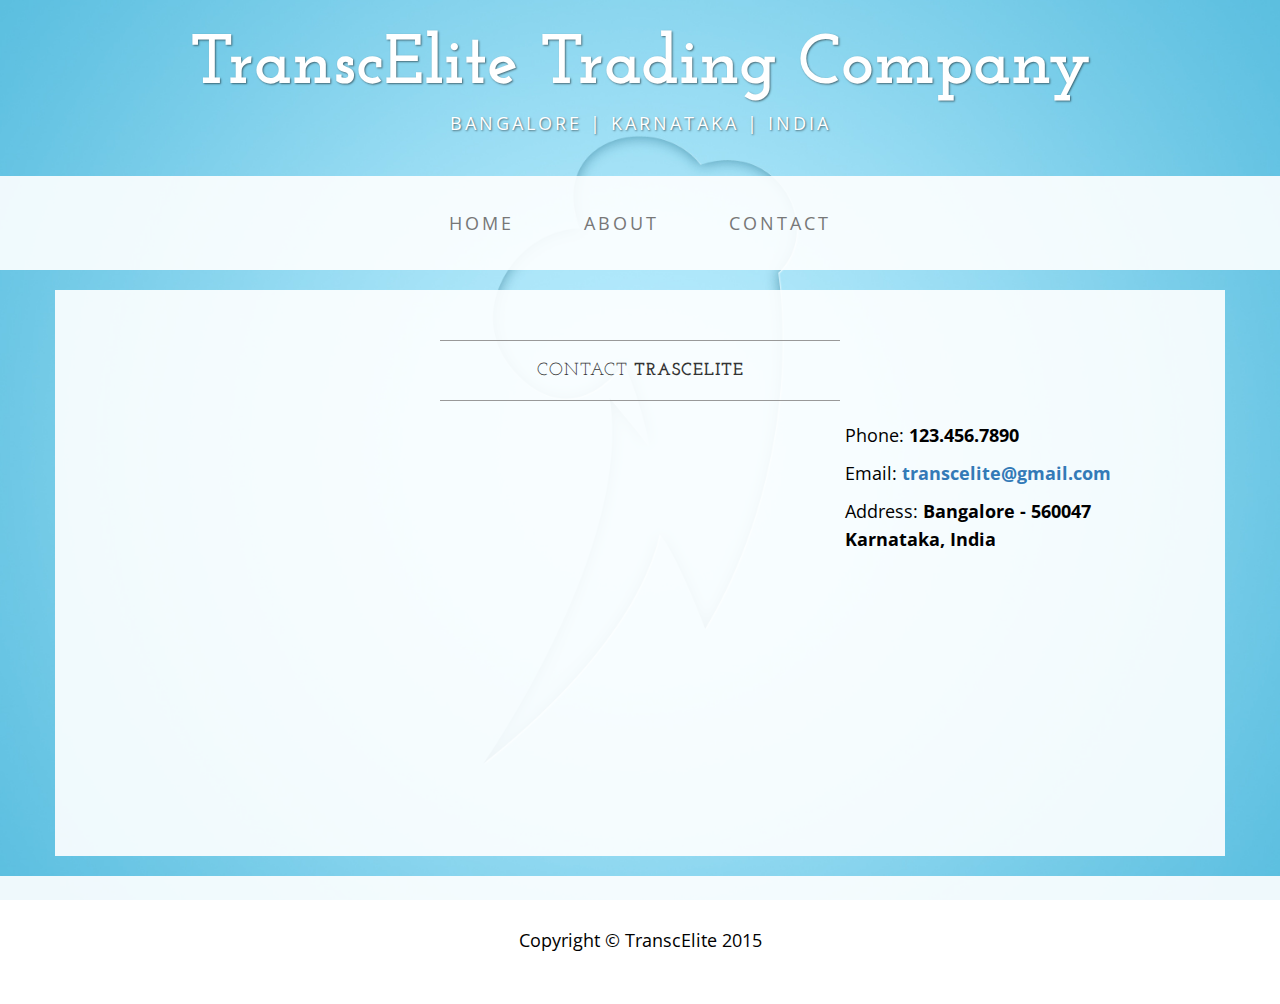
<file: contact.html>
<!DOCTYPE html>
<html lang="en">

<head>

    <meta charset="utf-8">
    <meta http-equiv="X-UA-Compatible" content="IE=edge">
    <meta name="viewport" content="width=device-width, initial-scale=1">
    <meta name="description" content="">
    <meta name="author" content="">

    <title>TranscElite Trading Company</title>

    <!-- Bootstrap Core CSS -->
    <link href="css/bootstrap.min.css" rel="stylesheet">

    <!-- Custom CSS -->
    <link href="css/business-casual.css" rel="stylesheet">

    <!-- Fonts -->
    <link href="http://fonts.googleapis.com/css?family=Open+Sans:300italic,400italic,600italic,700italic,800italic,400,300,600,700,800" rel="stylesheet" type="text/css">
    <link href="http://fonts.googleapis.com/css?family=Josefin+Slab:100,300,400,600,700,100italic,300italic,400italic,600italic,700italic" rel="stylesheet" type="text/css">

    <!-- HTML5 Shim and Respond.js IE8 support of HTML5 elements and media queries -->
    <!-- WARNING: Respond.js doesn't work if you view the page via file:// -->
    <!--[if lt IE 9]>
        <script src="https://oss.maxcdn.com/libs/html5shiv/3.7.0/html5shiv.js"></script>
        <script src="https://oss.maxcdn.com/libs/respond.js/1.4.2/respond.min.js"></script>
    <![endif]-->

</head>

<body>

    <div class="brand">TranscElite Trading Company</div>
    <div class="address-bar">Bangalore | Karnataka | India</div>

    <!-- Navigation -->
    <nav class="navbar navbar-default" role="navigation">
        <div class="container">
            <!-- Brand and toggle get grouped for better mobile display -->
            <div class="navbar-header">
                <button type="button" class="navbar-toggle" data-toggle="collapse" data-target="#bs-example-navbar-collapse-1">
                    <span class="sr-only">Toggle navigation</span>
                    <span class="icon-bar"></span>
                    <span class="icon-bar"></span>
                    <span class="icon-bar"></span>
                </button>
                <!-- navbar-brand is hidden on larger screens, but visible when the menu is collapsed -->
                <a class="navbar-brand" href="index.html">TranscElite</a>
            </div>
            <!-- Collect the nav links, forms, and other content for toggling -->
            <div class="collapse navbar-collapse" id="bs-example-navbar-collapse-1">
                <ul class="nav navbar-nav">
                    <li>
                        <a href="index.html">Home</a>
                    </li>
                    <li>
                        <a href="about.html">About</a>
                    </li>
                    <li>
                        <a href="contact.html">Contact</a>
                    </li>
                </ul>
            </div>
            <!-- /.navbar-collapse -->
        </div>
        <!-- /.container -->
    </nav>

    <div class="container">

        <div class="row">
            <div class="box">
                <div class="col-lg-12">
                    <hr>
                    <h2 class="intro-text text-center">Contact
                        <strong>TrascElite</strong>
                    </h2>
                    <hr>
                </div>
                <div class="col-md-8">
                    <!-- Embedded Google Map using an iframe - to select your location find it on Google maps and paste the link as the iframe src. If you want to use the Google Maps API instead then have at it! -->
                    <iframe width="100%" height="400" frameborder="0" scrolling="no" marginheight="0" marginwidth="0" src="https://www.google.com/maps/embed?pb=!1m14!1m12!1m3!1d248849.84916296514!2d77.6309395!3d12.9539974!2m3!1f0!2f0!3f0!3m2!1i1024!2i768!4f13.1!5e0!3m2!1sen!2sin!4v1441472145184"></iframe>
                </div>
                <div class="col-md-4">
                    <p>Phone:
                        <strong>123.456.7890</strong>
                    </p>
                    <p>Email:
                        <strong><a href="mailto:transcelite@gmail.com">transcelite@gmail.com</a></strong>
                    </p>
                    <p>Address:
                        <strong>Bangalore - 560047
                            <br>Karnataka, India</strong>
                    </p>
                </div>
                <div class="clearfix"></div>
            </div>
        </div>

    </div>
    <!-- /.container -->

    <footer>
        <div class="container">
            <div class="row">
                <div class="col-lg-12 text-center">
                    <p>Copyright &copy; TranscElite 2015</p>
                </div>
            </div>
        </div>
    </footer>

    <!-- jQuery -->
    <script src="js/jquery.js"></script>

    <!-- Bootstrap Core JavaScript -->
    <script src="js/bootstrap.min.js"></script>

</body>

</html>
</file>
<file: css/business-casual.css>
body {
    font-family: "Open Sans","Helvetica Neue",Helvetica,Arial,sans-serif;
    background: url('../img/bgi.jpg') no-repeat center center fixed;
    -webkit-background-size: cover;
    -moz-background-size: cover;
    background-size: cover;
    -o-background-size: cover;
}

h1,
h2,
h3,
h4,
h5,
h6 {
    text-transform: uppercase;
    font-family: "Josefin Slab","Helvetica Neue",Helvetica,Arial,sans-serif;
    font-weight: 700;
    letter-spacing: 1px;
}

p {
    font-size: 1.25em;
    line-height: 1.6;
    color: #000;
}

hr {
    max-width: 400px;
    border-color: #999999;
}

.brand,
.address-bar {
    display: none;
}

.navbar-brand {
    text-transform: uppercase;
    font-weight: 900;
    letter-spacing: 2px;
}

.navbar-nav {
    text-transform: uppercase;
    font-weight: 400;
    letter-spacing: 3px;
}

.img-full {
    min-width: 100%;
}

.brand-before,
.brand-name {
    text-transform: capitalize;
}

.brand-before {
    margin: 15px 0;
}

.brand-name {
    margin: 0;
    font-size: 4em;
}

.tagline-divider {
    margin: 15px auto 3px;
    max-width: 250px;
    border-color: #999999;
}

.box {
    margin-bottom: 20px;
    padding: 30px 15px;
    background: #fff;
    background: rgba(255,255,255,0.9);
}

.intro-text {
    text-transform: uppercase;
    font-size: 1.25em;
    font-weight: 400;
    letter-spacing: 1px;
}

.img-border {
    float: none;
    margin: 0 auto 0;
    border: #999999 solid 1px;
}

.img-left {
    float: none;
    margin: 0 auto 0;
}

footer {
    background: #fff;
    background: rgba(255,255,255,0.9);
}

footer p {
    margin: 0;
    padding: 50px 0;
}

@media screen and (min-width:768px) {
    .brand {
        display: inherit;
        margin: 0;
        padding: 30px 0 10px;
        text-align: center;
        text-shadow: 1px 1px 2px rgba(0,0,0,0.5);
        font-family: "Josefin Slab","Helvetica Neue",Helvetica,Arial,sans-serif;
        font-size: 5em;
        font-weight: 700;
        line-height: normal;
        color: #fff;
    }

    .top-divider {
        margin-top: 0;
    }

    .img-left {
        float: left;
        margin-right: 25px;
    }

    .address-bar {
        display: inherit;
        margin: 0;
        padding: 0 0 40px;
        text-align: center;
        text-shadow: 1px 1px 2px rgba(0,0,0,0.5);
        text-transform: uppercase;
        font-size: 1.25em;
        font-weight: 400;
        letter-spacing: 3px;
        color: #fff;
    }

    .navbar {
        border-radius: 0;
    }

    .navbar-header {
        display: none;
    }

    .navbar {
        min-height: 0;
    }

    .navbar-default {
        border: none;
        background: #;
        background: rgba(255,255,255,0.9);
    }

    .nav>li>a {
        padding: 35px;
    }

    .navbar-nav>li>a {
        line-height: normal;
    }

    .navbar-nav {
        display: table;
        float: none;
        margin: 0 auto;
        table-layout: fixed;
        font-size: 1.25em;
    }
}

@media screen and (min-width:1200px) {
    .box:after {
        content: '';
        display: table;
        clear: both;
    }
}
</file>
